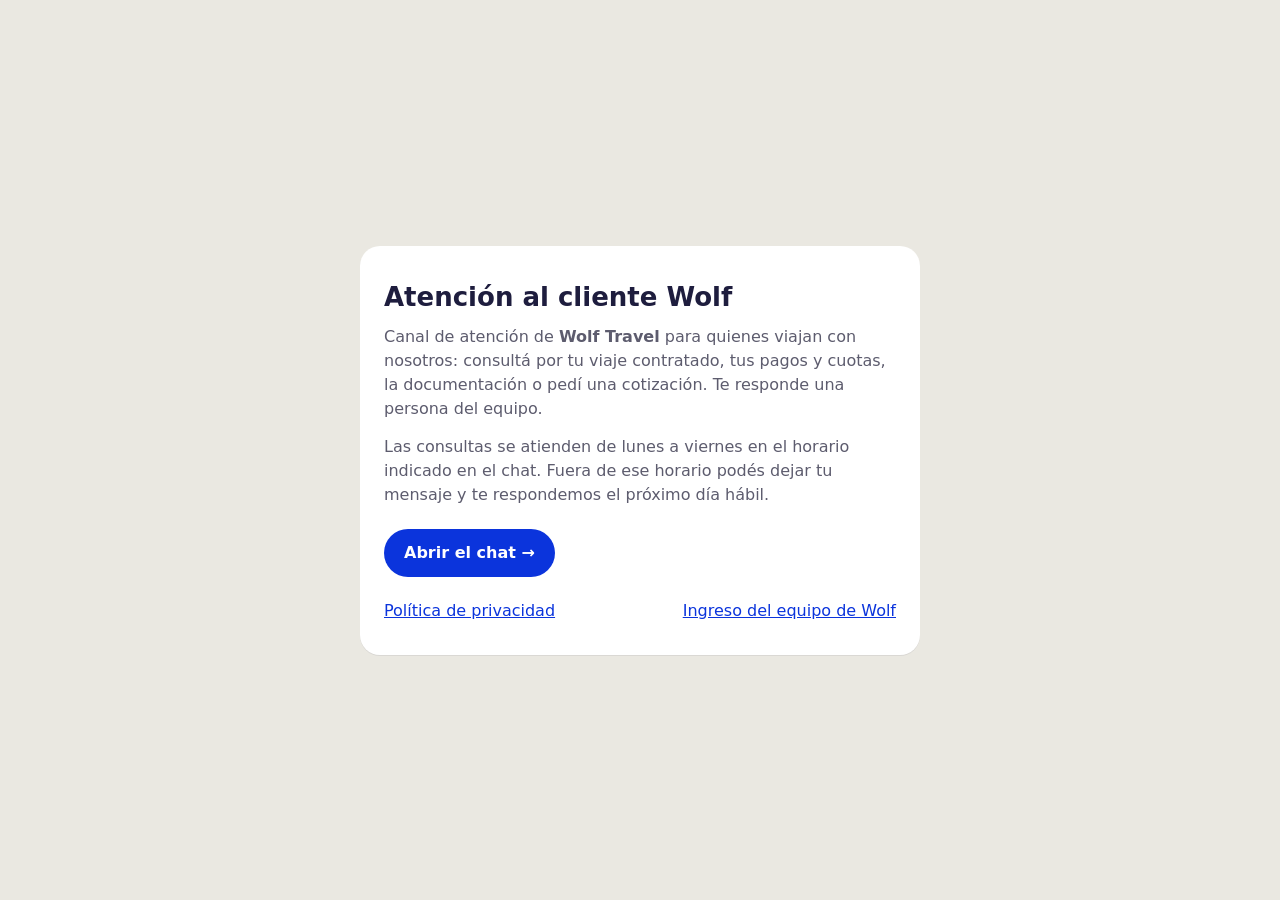
<file: web/index.html>
<!doctype html>
<html lang="es">
<head>
  <meta charset="utf-8">
  <meta name="viewport" content="width=device-width, initial-scale=1">
  <title>Atención al cliente Wolf</title>
  <meta name="description" content="Chat de atención al cliente de Wolf Travel: consultas sobre tu viaje, pagos y documentación.">
  <link rel="stylesheet" href="https://api.fontshare.com/v2/css?f[]=satoshi@400,500,700,900&display=swap">
  <style>
    :root { --azul: #0b34dc; --arena: #eae8e1; --tinta: #1e1d3e; --gris: #5d5c6e; --blanco: #fff; }
    @media (prefers-color-scheme: dark) {
      :root { --arena: #14132a; --tinta: #f1efe8; --gris: #b9b7c6; --blanco: #1f1e3a; }
    }
    * { box-sizing: border-box; }
    body { margin: 0; min-height: 100vh; display: grid; place-items: center; padding: 24px 16px;
           background: var(--arena); color: var(--tinta); font-family: Satoshi, system-ui, sans-serif; line-height: 1.5; }
    main { width: 100%; max-width: 560px; background: var(--blanco); border-radius: 20px; padding: 32px 24px;
           box-shadow: 0 1px 0 rgba(30, 29, 62, 0.08); }
    h1 { margin: 0 0 8px; font-size: 26px; font-weight: 900; }
    p { margin: 0 0 14px; color: var(--gris); }
    .botones { display: flex; flex-wrap: wrap; gap: 10px; margin: 22px 0 18px; }
    a.boton { display: inline-block; padding: 12px 20px; border-radius: 999px; background: var(--azul); color: #fff;
              font-weight: 700; text-decoration: none; }
    footer { display: flex; justify-content: space-between; gap: 12px; flex-wrap: wrap; margin-top: 22px; font-size: 16px; }
    footer a { color: var(--azul); }
  </style>
</head>
<body>
  <main>
    <h1>Atención al cliente Wolf</h1>
    <p>Canal de atención de <b>Wolf Travel</b> para quienes viajan con nosotros: consultá por tu viaje contratado,
      tus pagos y cuotas, la documentación o pedí una cotización. Te responde una persona del equipo.</p>
    <p>Las consultas se atienden de lunes a viernes en el horario indicado en el chat. Fuera de ese horario podés dejar
      tu mensaje y te respondemos el próximo día hábil.</p>
    <div class="botones">
      <a class="boton" href="chat/">Abrir el chat <span aria-hidden="true">→</span></a>
    </div>
    <footer>
      <a href="privacidad/">Política de privacidad</a>
      <a href="panel/">Ingreso del equipo de Wolf</a>
    </footer>
  </main>
</body>
</html>
</file>
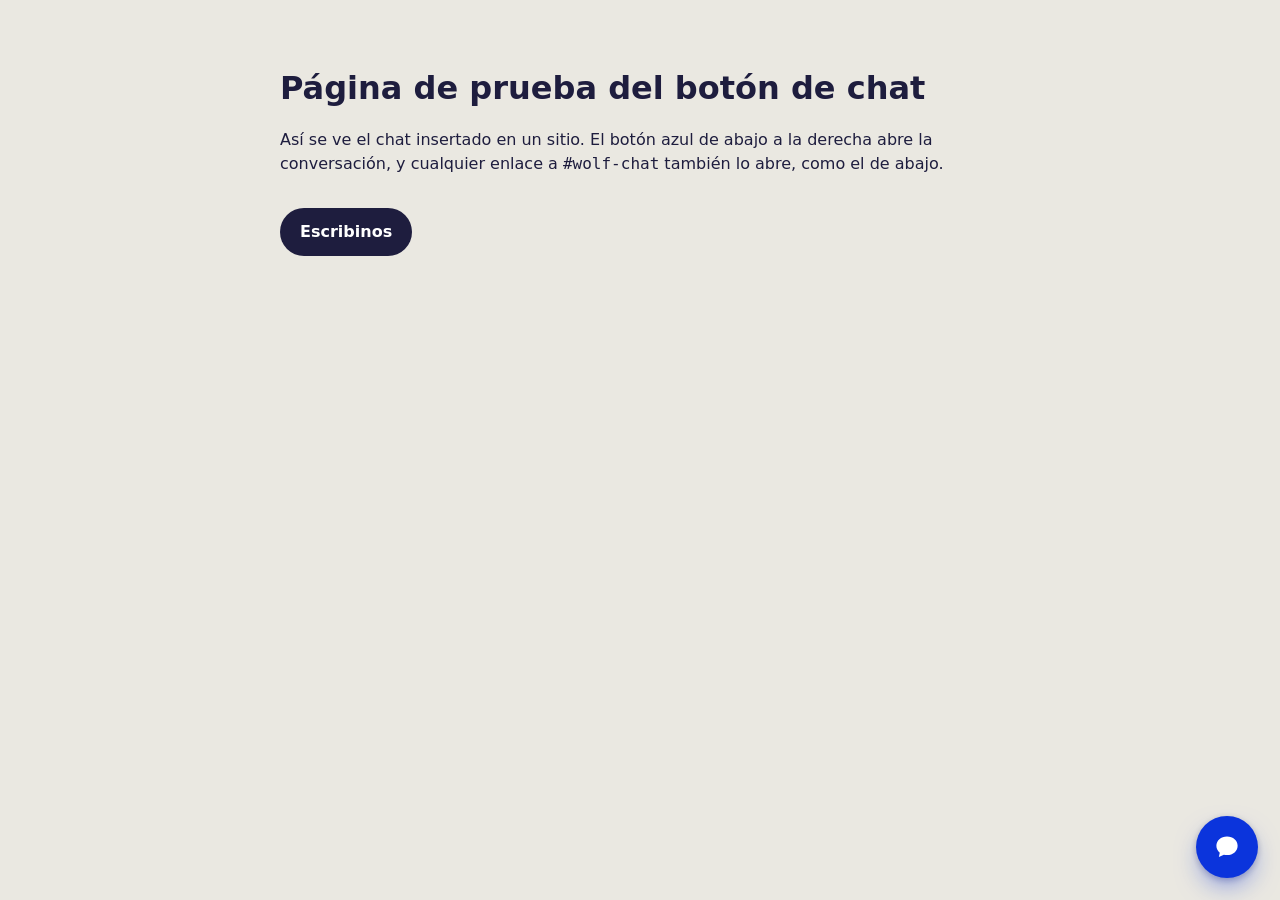
<file: web/prueba-widget.html>
<!doctype html>
<html lang="es">
<head>
  <meta charset="utf-8">
  <meta name="viewport" content="width=device-width, initial-scale=1">
  <title>Prueba del botón de chat</title>
  <style>
    body { margin: 0; font: 16px/1.5 system-ui, sans-serif; background: #eae8e1; color: #1e1d3e; }
    main { max-width: 720px; margin: 0 auto; padding: 64px 24px; }
    h1 { font-size: 32px; margin: 0 0 12px; }
    a.boton { display: inline-block; margin-top: 16px; padding: 12px 20px; border-radius: 999px;
              background: #1e1d3e; color: #fff; text-decoration: none; font-weight: 600; }
  </style>
</head>
<body>
  <main>
    <h1>Página de prueba del botón de chat</h1>
    <p>Así se ve el chat insertado en un sitio. El botón azul de abajo a la derecha abre la conversación,
       y cualquier enlace a <code>#wolf-chat</code> también lo abre, como el de abajo.</p>
    <a class="boton" href="#wolf-chat">Escribinos</a>
  </main>

  <!-- Esta es la única línea que hay que pegar en Framer (Custom Code → End of body). -->
  <script src="widget/wolf-chat.js" defer></script>
</body>
</html>
</file>
